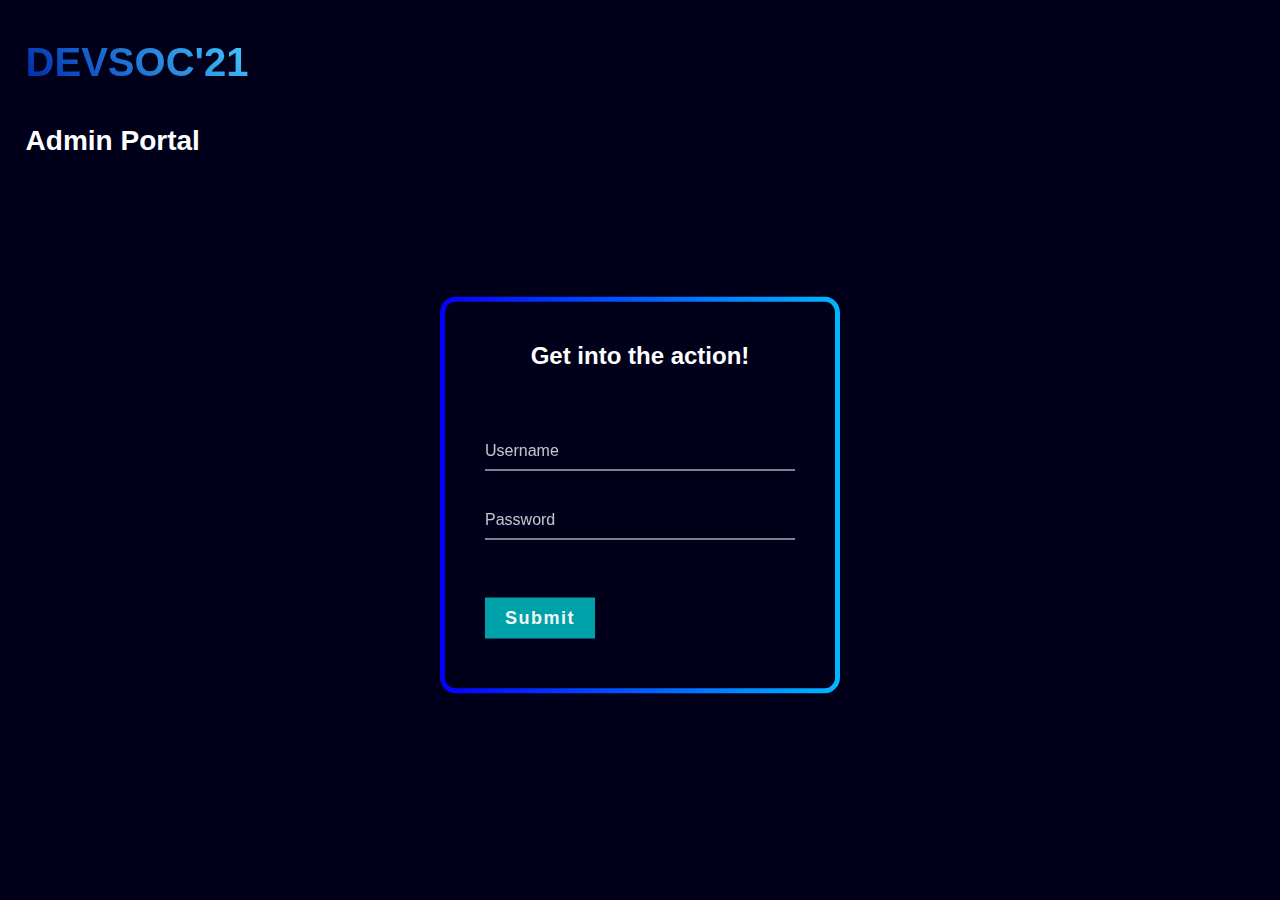
<file: index.html>
<!DOCTYPE html>
<html lang="en">

<head>
    <meta charset="UTF-8">
    <meta http-equiv="X-UA-Compatible" content="IE=edge">
    <meta name="viewport" content="width=device-width, initial-scale=1.0">
    <title>Login</title>

    <link rel="stylesheet" href="login.css">

</head>

<body>

    <div class="header-container">

        <div id="brand">

            <h3>DEVSOC'21</h3>

        </div>

        <div id="teams">

            <h3>Admin Portal</h3>

        </div>


    </div>

    <div class="login-box">
        <h2>Get into the action!</h2>
        <form class="auth">
            <div class="user-box">
                <input type="text" name="" required="" placeholder="Username" id="uid">
                
            </div>
            <div class="user-box">
                <input type="password" name="" required="" placeholder="Password" id="pass">
                
            </div>

            <br> 

            <input type="button" value="Submit" id="auth">
            
        </form>
    </div>


    <script src="app1.js"></script>
    <script src="app.js"></script>

</body>

</html>
</file>
<file: login.css>
html {
    height: 100%;
  }
  body {
    margin:0;
    padding:0;
    font-family: sans-serif;
    background-color: rgb(0, 0, 27);
  }


  .header-container{
    position: relative;
    margin: 0% 2%;
}


.header-container #brand{
    display: inline-block;
}

.header-container #brand h3{
    background-image: linear-gradient(45deg, rgb(0, 40, 172), rgb(68, 202, 255));
    background-size: 100%;
    -webkit-background-clip: text;
    -moz-background-clip: text;
    -webkit-text-fill-color: transparent; 
    -moz-text-fill-color: transparent;
    font-weight: bold;
    font-family: 'Poppins', sans-serif;
    font-size: 2.5rem;
}

.header-container #teams h3{
    display: inline-block;
    color: white;
    font-family: 'Poppins', sans-serif;
    font-size: 1.75rem;
    margin-top: 0%;
}


  .login-box {
    position: absolute;
    top: 55%;
    left: 50%;
    width: 400px;
    padding: 40px;
    transform: translate(-50%, -50%);
    background: 
     linear-gradient(rgb(0, 0, 27),rgb(0, 0, 27)) padding-box, /*this is your grey background*/
     linear-gradient(to right, #0400ff, #00b7ff) border-box;
    color: whitesmoke;
    border: 5px solid transparent;
    border-radius: 1rem;
    display:inline-block;
    box-sizing: border-box;
   
  }
  
  .login-box h2 {
    margin: 0 0 20%;
    padding: 0;
    color: #fff;
    text-align: center;
  }
  
  .login-box .user-box {
    position: relative;
  }
  
  .login-box .user-box input {
    width: 100%;
    padding: 10px 0;
    font-size: 16px;
    color: #fff;
    margin-bottom: 30px;
    border: none;
    border-bottom: 1px solid #fff;
    outline: none;
    background: transparent;
  }

  
  .user-box > input::placeholder{
      color: whitesmoke;
      opacity: 0.8;
  }
  
  .login-box form > #auth {
    position: relative;
    display: inline-block;
    padding: 10px 20px;
    background-color: #00a2aa;
    color: whitesmoke;
    font-size: 18px;
    text-decoration: none;
    /* text-transform: uppercase; */
    overflow: hidden;
    transition: .5s;
    margin: 10px 0px;
    letter-spacing: 1.5px;
    cursor: pointer;
    border: none;
    outline: none;
    font-weight: 600;
  }
  
  .login-box #auth:hover {
    background: #04b3f8;
    color: #fff;
    border-radius: 5px;
    box-shadow: 0 0 5px #01a7da,
                0 0 25px #00b9f1,
                0 0 50px #028dff,
                0 0 100px #00b4e0;
  }
  
  .login-box a span {
    position: absolute;
    display: block;
  }
  
  /* .login-box a span:nth-child(1) {
    top: 0;
    left: -100%;
    width: 100%;
    height: 2px;
    background: linear-gradient(90deg, transparent, #03e9f4);
    animation: btn-anim1 1s linear infinite;
  } */
  
  /* @keyframes btn-anim1 {
    0% {
      left: -100%;
    }
    50%,100% {
      left: 100%;
    }
  } */
  
  /* .login-box a span:nth-child(2) {
    top: -100%;
    right: 0;
    width: 2px;
    height: 100%;
    background: linear-gradient(180deg, transparent, #03e9f4);
    animation: btn-anim2 1s linear infinite;
    animation-delay: .25s
  } */
  
  /* @keyframes btn-anim2 {
    0% {
      top: -100%;
    }
    50%,100% {
      top: 100%;
    }
  } */
  
  /* .login-box a span:nth-child(3) {
    bottom: 0;
    right: -100%;
    width: 100%;
    height: 2px;
    background: linear-gradient(270deg, transparent, #03e9f4);
    animation: btn-anim3 1s linear infinite;
    animation-delay: .5s
  } */
  
  /* @keyframes btn-anim3 {
    0% {
      right: -100%;
    }
    50%,100% {
      right: 100%;
    }
  } */
  
  /* .login-box a span:nth-child(4) {
    bottom: -100%;
    left: 0;
    width: 2px;
    height: 100%;
    background: linear-gradient(360deg, transparent, #03e9f4);
    animation: btn-anim4 1s linear infinite;
    animation-delay: .75s
  } */
  
  /* @keyframes btn-anim4 {
    0% {
      bottom: -100%;
    }
    50%,100% {
      bottom: 100%;
    }
  } */
</file>
